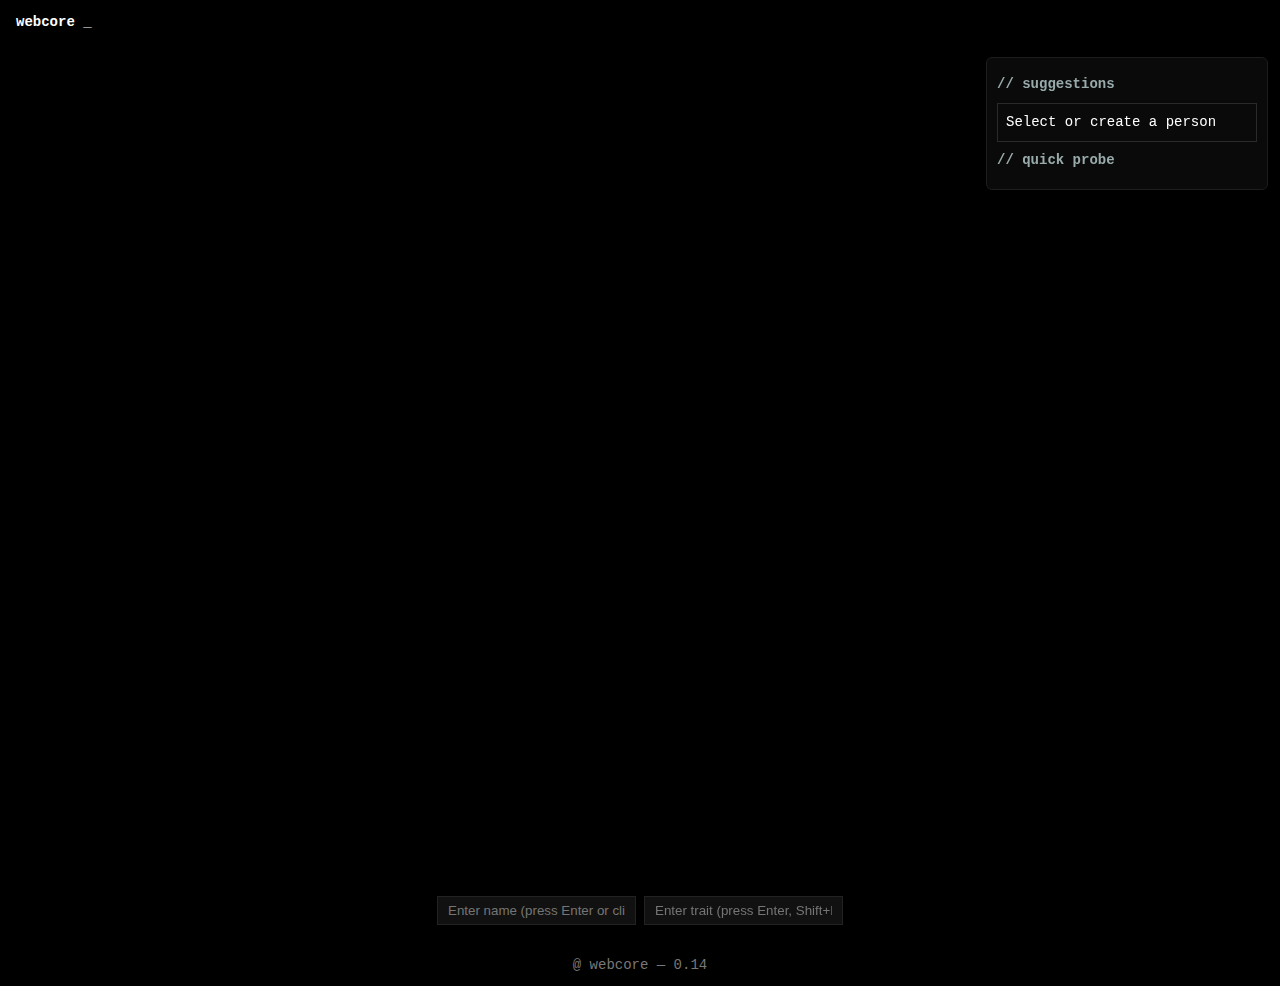
<file: docs/index.html>
<!doctype html>
<html lang="en">
<head>
  <meta charset="utf-8" />
  <meta name="viewport" content="width=device-width, initial-scale=1" />
  <title>webcore ▒ psychological web</title>
  <link rel="stylesheet" href="styles.css" />
  <style>
    :root { --bg:#000; --fg:#fff; }
    html,body{height:100%;margin:0}
    body{background:var(--bg);color:var(--fg);font:14px/1.5 ui-monospace,monospace;display:flex;flex-direction:column}
    .topbar{padding:12px 16px;font-weight:700}
    .blink{animation:blink 1s step-start infinite}@keyframes blink{50%{opacity:0}}
    main{flex:1;position:relative}
    #webCanvas{position:relative; z-index:0; width:100%;height:100%;display:block;background:#000}
    .controls{position:absolute;left:50%;bottom:20px;transform:translateX(-50%);display:flex;gap:8px;z-index:10}
    .controls input{padding:6px 10px;background:#111;color:#fff;border:1px solid #222;outline:none}
    .foot{text-align:center;padding:10px;color:#777}
    .sidepanel{position:absolute;top:12px;right:12px;width:260px;background:rgba(255,255,255,0.04);border:1px solid #1d1d1d;border-radius:6px;padding:10px;max-height:70vh;overflow:auto;z-index:20;pointer-events:auto}
    .side-title{color:#9aa;font-weight:700;margin:6px 0 8px}
    .card{border:1px solid #2a2a2a;padding:8px;margin:8px 0;cursor:pointer}
    .card:hover{background:rgba(255,255,255,0.05)}
    .badge{display:inline-block;border:1px solid #444;padding:2px 6px;font-size:12px;margin-right:6px}
    .btnrow{display:flex;gap:6px;margin-top:6px}
    .btn{border:1px solid #666;padding:4px 8px;background:#111;color:#eee;cursor:pointer}
    .btn:hover{background:#222}
  </style>
</head>
<body>
  <header class="topbar">
    <div class="mark">webcore <span class="blink">_</span></div>
  </header>

  <main>
    <canvas id="webCanvas"></canvas>

    <!-- Suggestions panel -->
    <aside id="sidepanel" class="sidepanel">
      <div class="side-title">// suggestions</div>
      <div id="sugCombos"></div>
      <div class="side-title">// quick probe</div>
      <div id="sugProbe"></div>
    </aside>

    <div class="controls">
      <input id="nameInput" placeholder="Enter name (press Enter or click canvas)" />
      <input id="traitInput" placeholder="Enter trait (press Enter, Shift+Enter = quick combo)" />
    </div>
  </main>

  <footer class="foot">@ webcore — 0.14</footer>

  <script>
  (function(){
    // =================== Canvas & sizing ===================
    var canvas = document.getElementById('webCanvas');
    var ctx = canvas.getContext('2d');
    function resize(){ canvas.width=window.innerWidth; canvas.height=window.innerHeight; ctx.font='14px monospace'; }
    resize();
    window.addEventListener('resize', function(){ resize(); redraw(); });

    // =================== Model =============================
    var people=[], activePerson=null, lastAddedIdx=null;
    var CENTER_HIT = 18;  // bigger center dot hit area
    var NODE_HIT   = 12;  // bigger trait/red dot hit area

    function brightOrange(){ return '#ff8a00'; } // default color

    function Person(name,x,y){
      this.name=name; this.x=x; this.y=y;
      this.traits=[]; this.generated=[];
      this.color = brightOrange(); // per-person label color
    }

    // --- helpers
    function posOf(p, node){ return { x: p.x + Math.cos(node.angle)*node.dist, y: p.y + Math.sin(node.angle)*node.dist }; }
    function angleAvg(a,b){ var x=Math.cos(a)+Math.cos(b), y=Math.sin(a)+Math.sin(b); return Math.atan2(y,x); }
    function goldenAngle(n){ return (n * 2.399963229728653) % (Math.PI*2); } // ~137.5°
    function nodePositions(p){ var pts=[], i; for(i=0;i<p.traits.length;i++) pts.push(posOf(p,p.traits[i])); for(i=0;i<p.generated.length;i++) pts.push(posOf(p,p.generated[i])); return pts; }
    function tooClose(pt, pts, min){ for(var i=0;i<pts.length;i++){ var dx=pt.x-pts[i].x, dy=pt.y-pts[i].y; if(Math.sqrt(dx*dx+dy*dy)<min) return true; } return false; }
    function findOpenSpot(p, baseAngle, dist){ var pts=nodePositions(p), step=Math.PI/18; for(var t=0;t<36;t++){ var a=baseAngle+t*step; var test={x:p.x+Math.cos(a)*dist, y:p.y+Math.sin(a)*dist}; if(!tooClose(test,pts,26)) return a; } return baseAngle; }

    // --------- add trait (no auto combos; smart placement) ---------
    Person.prototype.addTrait=function(trait){
      if(!trait) return -1;
      var n=this.traits.length, base=goldenAngle(n), ring=(n%8>=4)?1:0, dist=110+ring*50;
      var ang=findOpenSpot(this, base, dist);
      this.traits.push({ text:trait, angle:ang, dist:dist });
      return this.traits.length-1;
    };
    Person.prototype.isHit = function(mx,my){
      var dx = mx - this.x, dy = my - this.y;
      return Math.sqrt(dx*dx + dy*dy) <= CENTER_HIT;
    };

    // =================== Persistence =======================
    function saveState(){
      var data = people.map(function(p){
        return {
          name:p.name, x:p.x, y:p.y, color:p.color,
          traits:p.traits.map(function(t){ return {text:t.text, angle:t.angle, dist:t.dist}; }),
          generated:p.generated.map(function(g){
            return {text:g.text, angle:g.angle, dist:g.dist, from:g.from, w:(g.w||1)};
          })
        };
      });
      try{ localStorage.setItem('webcore.v1', JSON.stringify(data)); }catch(e){}
    }
    function loadState(){
      var raw = localStorage.getItem('webcore.v1'); if(!raw) return;
      try{
        var arr = JSON.parse(raw);
        people = arr.map(function(p){
          var P = new Person(p.name, p.x, p.y);
          P.color = p.color || brightOrange();
          P.traits = (p.traits||[]).map(function(t){ return {text:t.text, angle:t.angle, dist:t.dist}; });
          P.generated = (p.generated||[]).map(function(g){
            return {text:g.text, angle:g.angle, dist:g.dist, from:g.from, w:(g.w||1)};
          });
          return P;
        });
      }catch(e){}
    }

    // =================== Meaningful combo labels ===================
    function cat(tr){
      tr = (tr||'').toLowerCase();
      if (tr.match(/generous|kind|giving/))             return 'warmth';
      if (tr.match(/ambit|driven|domin|assert/))        return 'dominance';
      if (tr.match(/excus|blame|avoid/))                return 'avoidance';
      if (tr.match(/isolat|withdraw|lonely/))           return 'withdrawal';
      if (tr.match(/attent|perform|show|status/))       return 'attention';
      if (tr.match(/anx|fear|risk-averse/))             return 'anxiety';
      if (tr.match(/scarce|rare|last|fomo/))            return 'scarcity';
      return 'other';
    }
    var COMBO_RULES = {
      'attention+dominance':  { label:'status display',             w:2 },
      'avoidance+dominance':  { label:'fragile ambition',           w:3 },
      'attention+withdrawal': { label:'overcompensation in public', w:2 },
      'anxiety+scarcity':     { label:'panic scarcity response',    w:3 },
      'attention+warmth':     { label:'performative generosity',    w:2 },
      'avoidance+warmth':     { label:'soft exit seeking',          w:2 }
    };
    function comboMeaning(aText, bText){
      var A = cat(aText), B = cat(bText);
      var key = (A <= B ? A+'+'+B : B+'+'+A);
      var rule = COMBO_RULES[key];
      if (rule) return { text: rule.label + ' ('+A+'×'+B+')', w: rule.w };
      return { text: aText + ' × ' + bText, w: 1 };
    }

    // =================== Suggestions =======================
    function alreadyHasGen(p,i,j){
      for(var k=0;k<p.generated.length;k++){
        var f=p.generated[k].from||[];
        if (f && f.length>=2 && ((f[0]===i && f[1]===j) || (f[0]===j && f[1]===i))) return true;
      }
      return false;
    }
    function scorePair(p,i,j){
      var tA=p.traits[i], tB=p.traits[j];
      var dx=Math.cos(tA.angle)*tA.dist - Math.cos(tB.angle)*tB.dist;
      var dy=Math.sin(tA.angle)*tA.dist - Math.sin(tB.angle)*tB.dist;
      var spatial = Math.sqrt(dx*dx+dy*dy);
      var novelty = 1 + Math.random()*0.2;
      return spatial * novelty;
    }
    function proposeCombos(p, limit, onlyIdx){
      if(!p || p.traits.length<2) return [];
      var pairs=[], n=p.traits.length, i,j;
      for(i=0;i<n;i++) for(j=i+1;j<n;j++){
        if(onlyIdx!=null && !(i===onlyIdx || j===onlyIdx)) continue;
        if(alreadyHasGen(p,i,j)) continue;
        pairs.push([i,j]);
      }
      if(!pairs.length) return [];
      pairs.sort(function(a,b){ return scorePair(p,b[0],b[1]) - scorePair(p,a[0],a[1]); });
      return pairs.slice(0, limit||2);
    }

    function renderSuggestions(){
      var box = document.getElementById('sugCombos');
      var probe = document.getElementById('sugProbe');
      box.innerHTML=''; probe.innerHTML='';

      if(!activePerson){ box.innerHTML='<div class="card">Select or create a person</div>'; return; }

      // Active person header + buttons
      var head = document.createElement('div');
      head.className = 'card';
      head.style.display = 'flex';
      head.style.justifyContent = 'space-between';
      head.style.alignItems = 'center';
      head.innerHTML = '<span><span class="badge">active</span>' + activePerson.name + '</span>';

      var del = document.createElement('button');
      del.className = 'btn';
      del.style.borderColor = '#a33'; del.style.color = '#f88';
      del.textContent = 'Delete person';
      del.onclick = function(){ if(confirm('Delete ' + activePerson.name + '?')) removePerson(activePerson); };
      head.appendChild(del);

      var col = document.createElement('button');
      col.className = 'btn';
      col.textContent = 'Change color';
      col.onclick = function(){
        var hues = ['#ff8a00','#ff3860','#8a2be2','#00d1b2','#ffd166'];
        if (!activePerson.color) activePerson.color = '#ff8a00';
        var cur = hues.indexOf(activePerson.color);
        activePerson.color = hues[(cur+1+hues.length)%hues.length];
        saveState(); redraw(); renderSuggestions();
      };
      head.appendChild(col);

      box.appendChild(head);

      // Prefer combos that include the newest trait
      var picks = proposeCombos(activePerson, 2, lastAddedIdx);
      if(!picks.length) picks = proposeCombos(activePerson, 2, null);

      if(picks.length===0){
        var none = document.createElement('div');
        none.className='card'; none.textContent='No new combos right now — add more traits.';
        box.appendChild(none);
      } else {
        for(var i=0;i<picks.length;i++){
          (function(pair){
            var a = activePerson.traits[pair[0]], b = activePerson.traits[pair[1]];
            var label = (a.text + ' × ' + b.text);
            var card = document.createElement('div');
            card.className='card';
            card.innerHTML = '<span class="badge">combo</span>' + label;
            card.onclick = function(){
              var ang = angleAvg(a.angle, b.angle);
              if (Math.abs(a.angle-b.angle) > Math.PI) { ang += Math.PI; }
              var dist = (a.dist + b.dist)/2 + 20;
              var m = comboMeaning(a.text, b.text);
              activePerson.generated.push({ text: m.text, angle: ang, dist: dist, from:[pair[0], pair[1]], w: m.w });
              saveState(); redraw(); renderSuggestions();
            };
            box.appendChild(card);
          })(picks[i]);
        }
      }

      // Quick probe buttons
      var row = document.createElement('div');
      row.className='btnrow';
      ['clubbing','gaming','working'].forEach(function(opt){
        var b=document.createElement('button'); b.className='btn'; b.textContent=opt;
        b.onclick=function(){ if(!activePerson) return; lastAddedIdx = activePerson.addTrait('prefers: '+opt); saveState(); redraw(); renderSuggestions(); };
        row.appendChild(b);
      });
      probe.appendChild(row);
    }

    // =================== Interaction state =================
    var hover={type:null, person:null, index:-1}; // 'person'|'trait'|'gen'|null
    var dragging={type:null, person:null, index:-1, offx:0, offy:0};

    function mouse(e){ var r=canvas.getBoundingClientRect(); return {x:e.clientX-r.left, y:e.clientY-r.top}; }
    function hitTest(mx,my){
      for(var i=people.length-1;i>=0;i--){
        var p=people[i], j, pt, dx, dy;
        for(j=p.generated.length-1;j>=0;j--){ pt=posOf(p,p.generated[j]); dx=pt.x-mx; dy=pt.y-my; if(Math.sqrt(dx*dx+dy*dy)<=NODE_HIT) return {type:'gen', person:p, index:j}; }
        for(j=p.traits.length-1;j>=0;j--){ pt=posOf(p,p.traits[j]); dx=pt.x-mx; dy=pt.y-my; if(Math.sqrt(dx*dx+dy*dy)<=NODE_HIT) return {type:'trait', person:p, index:j}; }
        if(p.isHit(mx,my)) return {type:'person', person:p, index:-1};
      }
      return {type:null, person:null, index:-1};
    }

    // =================== Draw ==============================
    function redraw(){
      ctx.clearRect(0,0,canvas.width,canvas.height);
      ctx.fillStyle='#000'; ctx.fillRect(0,0,canvas.width,canvas.height);

      for(var i=0;i<people.length;i++){
        var p=people[i];

        // center node
        ctx.fillStyle='#fff';
        ctx.beginPath(); ctx.arc(p.x,p.y,8,0,Math.PI*2); ctx.fill();
        if(p===activePerson || (hover.type==='person' && hover.person===p)){
          ctx.strokeStyle='#666'; ctx.beginPath(); ctx.arc(p.x,p.y,12,0,Math.PI*2); ctx.stroke();
        }

        // traits
        for(var t=0;t<p.traits.length;t++){
          var tn=p.traits[t], pt=posOf(p,tn);
          ctx.strokeStyle='#444'; ctx.beginPath(); ctx.moveTo(p.x,p.y); ctx.lineTo(pt.x,pt.y); ctx.stroke();
          ctx.fillStyle='#fff'; ctx.beginPath(); ctx.arc(pt.x,pt.y,6,0,Math.PI*2); ctx.fill();
          if(hover.type==='trait' && hover.person===p && hover.index===t){ ctx.strokeStyle='#888'; ctx.beginPath(); ctx.arc(pt.x,pt.y,9,0,Math.PI*2); ctx.stroke(); }
          ctx.fillText(tn.text, pt.x+10, pt.y);
        }

        // generated (red) — only to parent traits
        for(var g=0; g<p.generated.length; g++){
          var gn = p.generated[g], pg = posOf(p, gn);

          if(gn.from && gn.from.length){
            ctx.strokeStyle='#c33';
            ctx.lineWidth = gn.w || 1;
            for(var k=0;k<gn.from.length;k++){
              var idx = gn.from[k], parent = p.traits[idx]; if(!parent) continue;
              var pp = posOf(p, parent);
              ctx.beginPath(); ctx.moveTo(pg.x, pg.y); ctx.lineTo(pp.x, pp.y); ctx.stroke();
            }
            ctx.lineWidth = 1;
          }

          ctx.fillStyle = '#ff0040';
          ctx.beginPath(); ctx.arc(pg.x, pg.y, 6, 0, Math.PI*2); ctx.fill();

          if(hover.type==='gen' && hover.person===p && hover.index===g){
            ctx.strokeStyle = '#c44';
            ctx.beginPath(); ctx.arc(pg.x, pg.y, 9, 0, Math.PI*2); ctx.stroke();
          }

          ctx.fillStyle = '#ff0040';
          ctx.fillText(gn.text, pg.x + 10, pg.y);
        }

        // label on top so it never hides under lines
        ctx.lineWidth = 4; ctx.strokeStyle = '#000';
        ctx.strokeText(p.name, p.x + 12, p.y + 4);
        ctx.lineWidth = 1; ctx.fillStyle = p.color || brightOrange();
        ctx.fillText(p.name, p.x + 12, p.y + 4);
      }

      canvas.style.cursor = hover.type ? 'pointer' : (dragging.type ? 'grabbing' : 'default');
    }

    // =================== Delete person =====================
    function removePerson(p){
      var idx = people.indexOf(p);
      if (idx > -1) {
        people.splice(idx, 1);
        if (activePerson === p) activePerson = people.length ? people[people.length-1] : null;
        saveState(); redraw(); renderSuggestions();
      }
    }

    // =================== Drag release (robust) =============
    function releaseDrag(){
      if (dragging && dragging.type){
        dragging.type = null; dragging.person = null; dragging.index = -1;
        saveState(); redraw();
      }
    }

    // =================== Inputs ============================
    var nameInput=document.getElementById('nameInput');
    var traitInput=document.getElementById('traitInput');

    nameInput.addEventListener('keydown', function(e){
      if(e.key==='Enter'){
        var nm=nameInput.value.trim(); if(!nm) return;
        var p=new Person(nm, canvas.width/2, canvas.height/2);
        people.push(p); activePerson=p; nameInput.value='';
        saveState(); redraw(); renderSuggestions();
      }
    });

    traitInput.addEventListener('keydown', function(e){
      if(e.key==='Enter' && activePerson){
        var t = traitInput.value.trim(); if(!t) return;
        var idx = activePerson.addTrait(t);
        lastAddedIdx = idx;
        traitInput.value = '';

        // Shift+Enter = quick accept the top 1 combo involving this new trait
        if (e.shiftKey){
          var picks = proposeCombos(activePerson, 1, idx);
          if (picks.length){
            var i=picks[0][0], j=picks[0][1];
            var A=activePerson.traits[i], B=activePerson.traits[j];
            var ang = angleAvg(A.angle, B.angle);
            if (Math.abs(A.angle-B.angle) > Math.PI) { ang += Math.PI; }
            var dist = (A.dist + B.dist)/2 + 20;
            var m2 = comboMeaning(A.text, B.text);
            activePerson.generated.push({ text: m2.text, angle: ang, dist: dist, from:[i, j], w: m2.w });
          }
        }

        saveState(); redraw(); renderSuggestions();
      }
    });

    canvas.addEventListener('mousemove', function(e){
      var m=mouse(e);
      if(dragging.type){
        if(dragging.type==='person'){
          dragging.person.x = m.x - dragging.offx;
          dragging.person.y = m.y - dragging.offy;
        } else {
          var pr=dragging.person, dx=m.x-pr.x, dy=m.y-pr.y;
          var node = dragging.type==='trait' ? pr.traits[dragging.index] : pr.generated[dragging.index];
          node.angle = Math.atan2(dy,dx);
          node.dist  = Math.sqrt(dx*dx+dy*dy);
        }
        redraw(); return;
      }
      hover = hitTest(m.x,m.y);
      redraw();
    });

    canvas.addEventListener('mousedown', function(e){
      e.preventDefault();
      var m=mouse(e), h=hitTest(m.x,m.y);

      if(h.type){
        // QUICK DELETE: Alt/Option + click center
        if (h.type==='person' && (e.altKey)){
          if (confirm('Delete ' + h.person.name + '?')) removePerson(h.person);
          return;
        }

        activePerson=h.person;
        var idx=people.indexOf(h.person); if(idx>-1){ var pulled=people.splice(idx,1)[0]; people.push(pulled); }
        if(h.type==='person'){
          dragging.type='person'; dragging.person=h.person;
          dragging.offx=m.x-h.person.x; dragging.offy=m.y-h.person.y;
        } else {
          dragging.type=h.type; dragging.person=h.person; dragging.index=h.index;
        }
        saveState(); redraw(); renderSuggestions();
        return;
      }

      var nm=nameInput.value.trim();
      if(nm){
        var p2=new Person(nm, m.x, m.y); people.push(p2); activePerson=p2; nameInput.value='';
        saveState(); redraw(); renderSuggestions();
      }
    });

    // release on various paths
    window.addEventListener('mouseup', releaseDrag);
    canvas.addEventListener('mouseup', releaseDrag);
    document.addEventListener('mouseup', releaseDrag, true);
    canvas.addEventListener('mouseleave', releaseDrag);
    window.addEventListener('blur', releaseDrag);
    document.addEventListener('mousedown', function(e){
      if (!e.target.closest || !e.target.closest('#webCanvas')) releaseDrag();
    }, true);

    // Keyboard delete: Delete/Backspace (when not typing in inputs)
    document.addEventListener('keydown', function(e){
      var tag = (e.target && e.target.tagName) ? e.target.tagName.toLowerCase() : '';
      if (tag==='input' || tag==='textarea') return;
      if ((e.key==='Delete' || e.key==='Backspace') && activePerson){
        if (confirm('Delete ' + activePerson.name + '?')) removePerson(activePerson);
      }
    });

    // load, suggest, paint
    loadState(); renderSuggestions(); redraw();

    // basic error log so we can see issues on-page if any arise
    window.addEventListener('error', function(ev){
      console.log('Webcore error:', ev.message, 'at', ev.filename+':'+ev.lineno+':'+ev.colno);
    });

  })();
  </script>
</body>
</html>
</file>
<file: docs/styles.css>

</file>
